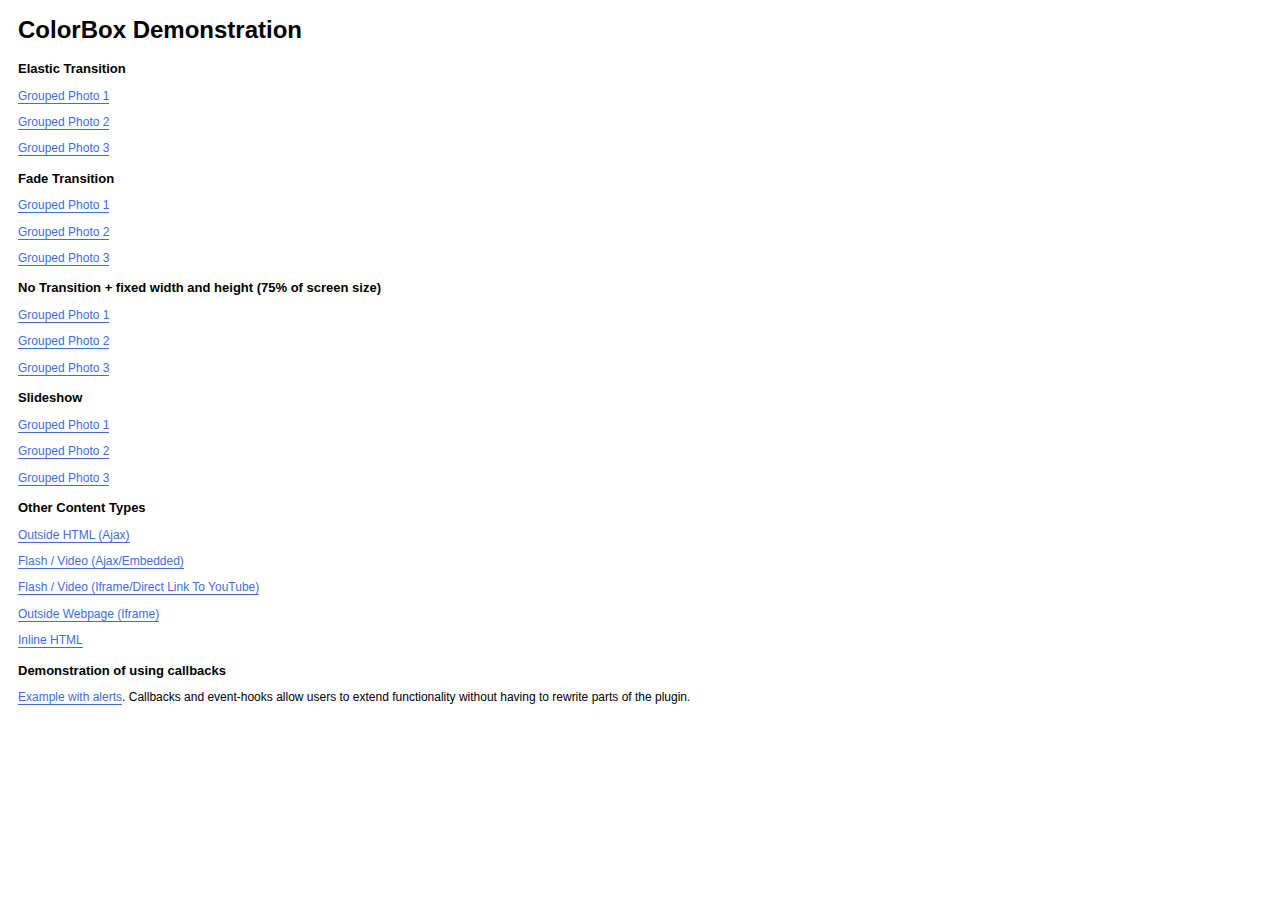
<file: demo3/colorbox/index.html>
<!DOCTYPE html>
<html>
	<head>
		<meta charset='utf-8'/>
		<title>ColorBox Examples</title>
		<style>
			body{font:12px/1.2 Verdana, sans-serif; padding:0 10px;}
			a:link, a:visited{text-decoration:none; color:#416CE5; border-bottom:1px solid #416CE5;}
			h2{font-size:13px; margin:15px 0 0 0;}
		</style>
		<link rel="stylesheet" href="colorbox.css" />
		<script src="https://ajax.googleapis.com/ajax/libs/jquery/1.7.1/jquery.min.js"></script>
		<script src="jquery.colorbox.js"></script>
		<script>
			$(document).ready(function(){
				//Examples of how to assign the ColorBox event to elements
				$(".group1").colorbox({rel:'group1'});
				$(".group2").colorbox({rel:'group2', transition:"fade"});
				$(".group3").colorbox({rel:'group3', transition:"none", width:"75%", height:"75%"});
				$(".group4").colorbox({rel:'group4', slideshow:true});
				$(".ajax").colorbox();
				$(".youtube").colorbox({iframe:true, innerWidth:425, innerHeight:344});
				$(".iframe").colorbox({iframe:true, width:"400px", height:"300px"});
				$(".inline").colorbox({inline:true, width:"50%"});
				$(".callbacks").colorbox({
					onOpen:function(){ alert('onOpen: colorbox is about to open'); },
					onLoad:function(){ alert('onLoad: colorbox has started to load the targeted content'); },
					onComplete:function(){ alert('onComplete: colorbox has displayed the loaded content'); },
					onCleanup:function(){ alert('onCleanup: colorbox has begun the close process'); },
					onClosed:function(){ alert('onClosed: colorbox has completely closed'); }
				});
				
				//Example of preserving a JavaScript event for inline calls.
				$("#click").click(function(){ 
					$('#click').css({"background-color":"#f00", "color":"#fff", "cursor":"inherit"}).text("Open this window again and this message will still be here.");
					return false;
				});
			});
		</script>
	</head>
	<body>
		<h1>ColorBox Demonstration</h1>
		
		<h2>Elastic Transition</h2>
		<p><a class="group1" href="../content/ohoopee1.jpg" title="Me and my grandfather on the Ohoopee.">Grouped Photo 1</a></p>
		<p><a class="group1" href="../content/ohoopee2.jpg" title="On the Ohoopee as a child">Grouped Photo 2</a></p>
		<p><a class="group1" href="../content/ohoopee3.jpg" title="On the Ohoopee as an adult">Grouped Photo 3</a></p>
		
		<h2>Fade Transition</h2>
		<p><a class="group2" href="../content/ohoopee1.jpg" title="Me and my grandfather on the Ohoopee">Grouped Photo 1</a></p>
		<p><a class="group2" href="../content/ohoopee2.jpg" title="On the Ohoopee as a child">Grouped Photo 2</a></p>
		<p><a class="group2" href="../content/ohoopee3.jpg" title="On the Ohoopee as an adult">Grouped Photo 3</a></p>
		
		<h2>No Transition + fixed width and height (75% of screen size)</h2>
		<p><a class="group3" href="../content/ohoopee1.jpg" title="Me and my grandfather on the Ohoopee.">Grouped Photo 1</a></p>
		<p><a class="group3" href="../content/ohoopee2.jpg" title="On the Ohoopee as a child">Grouped Photo 2</a></p>
		<p><a class="group3" href="../content/ohoopee3.jpg" title="On the Ohoopee as an adult">Grouped Photo 3</a></p>
		
		<h2>Slideshow</h2>
		<p><a class="group4"  href="../content/ohoopee1.jpg" title="Me and my grandfather on the Ohoopee.">Grouped Photo 1</a></p>
		<p><a class="group4"  href="../content/ohoopee2.jpg" title="On the Ohoopee as a child">Grouped Photo 2</a></p>
		<p><a class="group4"  href="../content/ohoopee3.jpg" title="On the Ohoopee as an adult">Grouped Photo 3</a></p>
		
		<h2>Other Content Types</h2>
		<p><a class='ajax' href="../content/ajax.html" title="Homer Defined">Outside HTML (Ajax)</a></p>
		<p><a class='ajax' href="../content/flash.html" title="Royksopp: Remind Me">Flash / Video (Ajax/Embedded)</a></p>
		<p><a class='youtube' href="http://www.youtube.com/embed/617ANIA5Rqs?rel=0&amp;wmode=transparent" title="The Knife: We Share Our Mother's Health">Flash / Video (Iframe/Direct Link To YouTube)</a></p>
		<p><a class='iframe' href="http://threadless.com">Outside Webpage (Iframe)</a></p>
		<p><a class='inline' href="#inline_content">Inline HTML</a></p>
		
		<h2>Demonstration of using callbacks</h2>
		<p><a class='callbacks' href="../content/marylou.jpg" title="Marylou on Cumberland Island">Example with alerts</a>. Callbacks and event-hooks allow users to extend functionality without having to rewrite parts of the plugin.</p>
		
		<!-- This contains the hidden content for inline calls -->
		<div style='display:none'>
			<div id='inline_content' style='padding:10px; background:#fff;'>
			<p><strong>This content comes from a hidden element on this page.</strong></p>
			<p>The inline option preserves bound JavaScript events and changes, and it puts the content back where it came from when it is closed.</p>
			<p><a id="click" href="#" style='padding:5px; background:#ccc;'>Click me, it will be preserved!</a></p>
			
			<p><strong>If you try to open a new ColorBox while it is already open, it will update itself with the new content.</strong></p>
			<p>Updating Content Example:<br />
			<a class="ajax" href="../content/flash.html">Click here to load new content</a></p>
			</div>
		</div>
	</body>
</html>
</file>
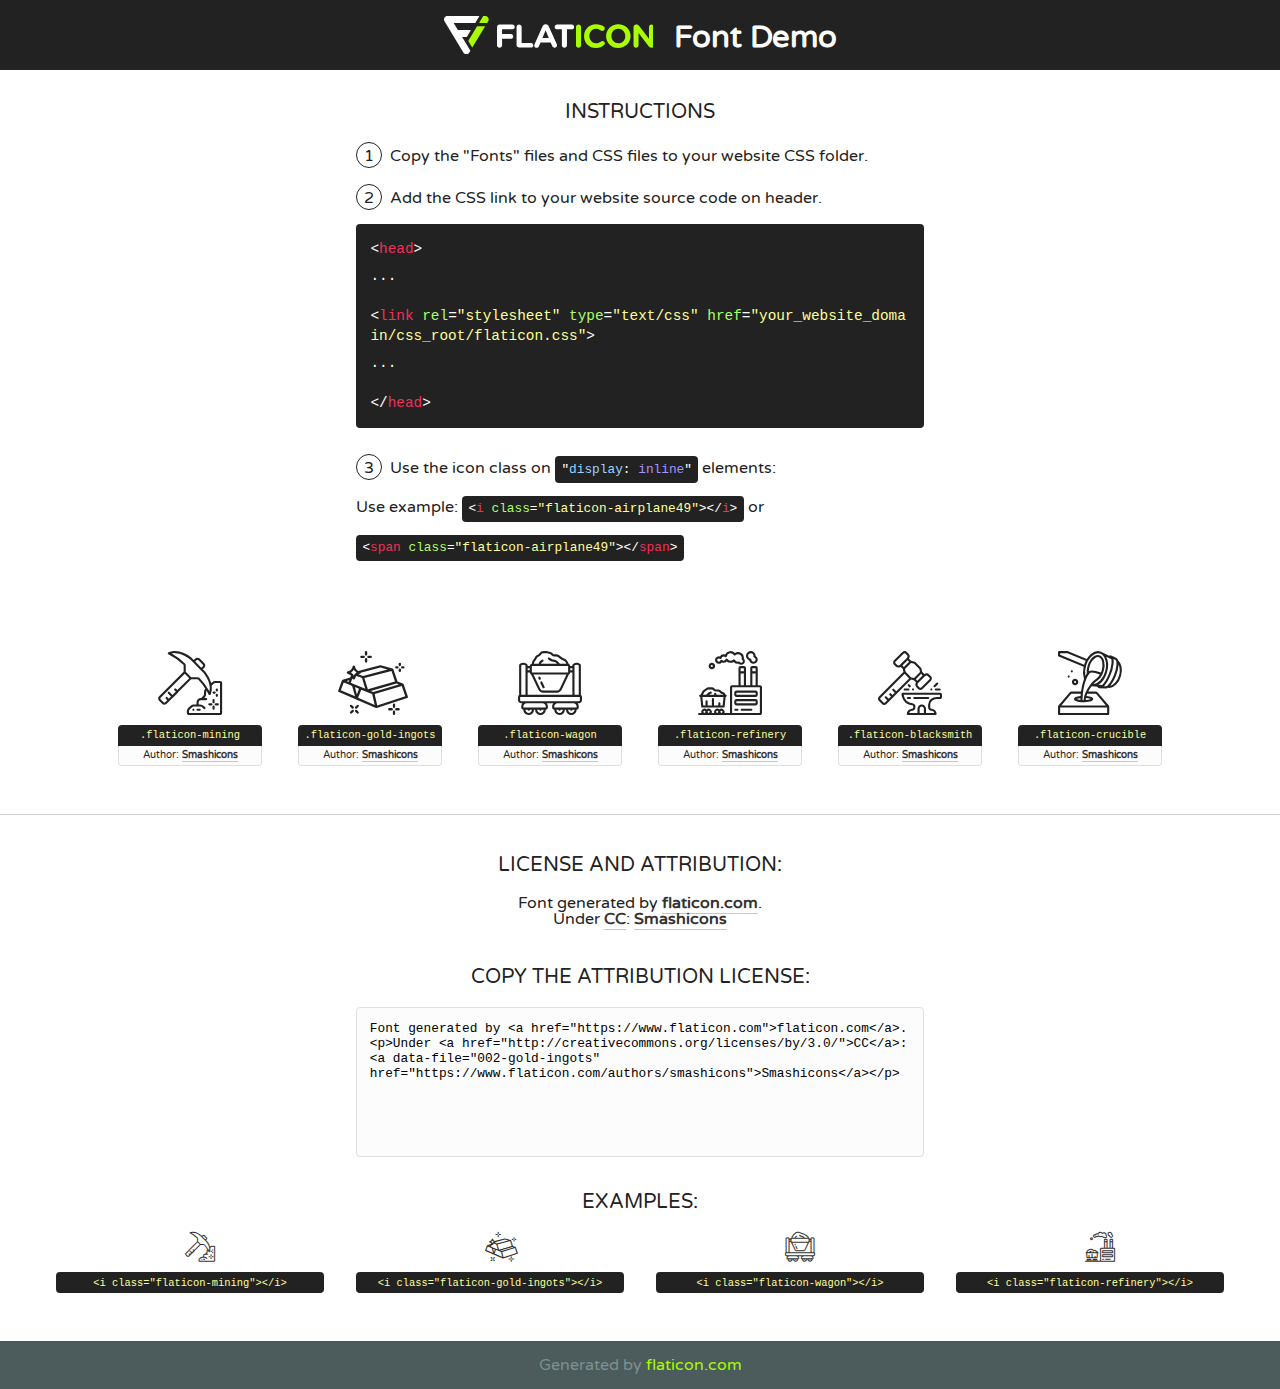
<file: demo3/fonts/flaticon/font/flaticon.html>
<!DOCTYPE html>
<!--
  Flaticon icon font: Flaticon
  Creation date: 09/04/2019 16:17
-->
<html>
<!DOCTYPE html>
<html>

<head>
    <title>Flaticon WebFont</title>
    <link href="http://fonts.googleapis.com/css?family=Varela+Round" rel="stylesheet" type="text/css" />
    <link rel="stylesheet" type="text/css" href="flaticon.css">
    <meta charset="UTF-8">
    <style>
    html, body, div, span, applet, object, iframe,
    h1, h2, h3, h4, h5, h6, p, blockquote, pre,
    a, abbr, acronym, address, big, cite, code,
    del, dfn, em, img, ins, kbd, q, s, samp,
    small, strike, strong, sub, sup, tt, var,
    b, u, i, center,
    dl, dt, dd, ol, ul, li,
    fieldset, form, label, legend,
    table, caption, tbody, tfoot, thead, tr, th, td,
    article, aside, canvas, details, embed, 
    figure, figcaption, footer, header, hgroup, 
    menu, nav, output, ruby, section, summary,
    time, mark, audio, video {
        margin: 0;
        padding: 0;
        border: 0;
        font-size: 100%;
        font: inherit;
        vertical-align: baseline;
    }
    /* HTML5 display-role reset for older browsers */
    article, aside, details, figcaption, figure, 
    footer, header, hgroup, menu, nav, section {
        display: block;
    }
    body {
        line-height: 1;
    }
    ol, ul {
        list-style: none;
    }
    blockquote, q {
        quotes: none;
    }
    blockquote:before, blockquote:after,
    q:before, q:after {
        content: '';
        content: none;
    }
    table {
        border-collapse: collapse;
        border-spacing: 0;
    }
    body {
        font-family: 'Varela Round', Helvetica, Arial, sans-serif;
        font-size: 16px;
        color: #222;
    }
    a {
        color: #333;
        border-bottom: 1px solid #a9fd00;
        font-weight: bold;
        text-decoration: none;
    }
    * {
        -moz-box-sizing: border-box;
        -webkit-box-sizing: border-box;
        box-sizing: border-box;
        margin: 0;
        padding: 0;
    }
    [class^="flaticon-"]:before, [class*=" flaticon-"]:before, [class^="flaticon-"]:after, [class*=" flaticon-"]:after {
        font-family: Flaticon;
        font-size: 30px;
        font-style: normal;
        margin-left: 20px;
        color: #333;
    }
    .wrapper {
        max-width: 600px;
        margin: auto;
        padding: 0 1em;
    }
    .title {
        font-size: 1.25em;
        text-align: center;
        margin-bottom: 1em;
        text-transform: uppercase;
    }
    header {
        text-align: center;
        background-color: #222;
        color: #fff;
        padding: 1em;
    }
    header .logo {
        width: 210px;
        height: 38px;
        display: inline-block;
        vertical-align: middle;
        margin-right: 1em;
        border: none;
    }
    header strong {
        font-size: 1.95em;
        font-weight: bold;
        vertical-align: middle;
        margin-top: 5px;
        display: inline-block;
    }
    .demo {
        margin: 2em auto;
        line-height: 1.25em;
    }
    .demo ul li {
        margin-bottom: 1em;
    }
    .demo ul li .num {
        color: #222;
        border-radius: 20px;
        display: inline-block;
        width: 26px;
        padding: 3px;
        height: 26px;
        text-align: center;
        margin-right: 0.5em;
        border: 1px solid #222;
    }
    .demo ul li code {
        background-color: #222;
        border-radius: 4px;
        padding: 0.25em 0.5em;
        display: inline-block;
        color: #fff;
        font-family: Consolas,Monaco,Lucida Console,Liberation Mono,DejaVu Sans Mono,Bitstream Vera Sans Mono,Courier New, monospace;
        font-weight: lighter;
        margin-top: 1em;
        font-size: 0.8em;
        word-break: break-all;
    }
    .demo ul li code.big {
        padding: 1em;
        font-size: 0.9em;
    }
    .demo ul li code .red {
        color: #EF3159;
    }
    .demo ul li code .green {
        color: #ACFF65;
    }
    .demo ul li code .yellow {
        color: #FFFF99;
    }
    .demo ul li code .blue {
        color: #99D3FF;
    }
    .demo ul li code .purple {
        color: #A295FF;
    }
    .demo ul li code .dots {
        margin-top: 0.5em;
        display: block;
    }
    #glyphs {
        border-bottom: 1px solid #ccc;
        padding: 2em 0;
        text-align: center;
    }
    .glyph {
        display: inline-block;
        width: 9em;
        margin: 1em;
        text-align: center;
        vertical-align: top;
        background: #FFF;
    }
    .glyph .glyph-icon {
        padding: 10px;
        display: block;
        font-family:"Flaticon";
        font-size: 64px;
        line-height: 1;
    }
    .glyph .glyph-icon:before {
        font-size: 64px;
        color: #222;
        margin-left: 0;
    }
    .class-name {
        font-size: 0.65em;
        background-color: #222;
        color: #fff;
        border-radius: 4px 4px 0 0;
        padding: 0.5em;
        color: #FFFF99;
        font-family: Consolas,Monaco,Lucida Console,Liberation Mono,DejaVu Sans Mono,Bitstream Vera Sans Mono,Courier New, monospace;
    }
    .author-name {
        font-size: 0.6em;
        background-color: #fcfcfd;
        border: 1px solid #DEDEE4;
        border-top: 0;
        border-radius: 0 0 4px 4px;
        padding: 0.5em;
    }
    .class-name:last-child {
        font-size: 10px;
        color:#888;
    }
    .class-name:last-child a {
        font-size: 10px;
        color:#555;
    }
    .class-name:last-child a:hover {
        color:#a9fd00;
    }
    .glyph > input {
        display: block;
        width: 100px;
        margin: 5px auto;
        text-align: center;
        font-size: 12px;
        cursor: text;
    }
    .glyph > input.icon-input {
        font-family:"Flaticon";
        font-size: 16px;
        margin-bottom: 10px;
    }
    .attribution .title {
        margin-top: 2em;
    }
    .attribution textarea {
        background-color: #fcfcfd;
        padding: 1em;
        border: none;
        box-shadow: none;
        border: 1px solid #DEDEE4;
        border-radius: 4px;
        resize: none;
        width: 100%;
        height: 150px;
        font-size: 0.8em;
        font-family: Consolas,Monaco,Lucida Console,Liberation Mono,DejaVu Sans Mono,Bitstream Vera Sans Mono,Courier New, monospace;
        -webkit-appearance: none;
    }
    .iconsuse {
        margin: 2em auto;
        text-align: center;
        max-width: 1200px;
    }
    .iconsuse:after {
        content: '';
        display: table;
        clear: both;
    }
    .iconsuse .image {
        float: left;
        width: 25%;
        padding: 0 1em;
    }
    .iconsuse .image p {
        margin-bottom: 1em;
    }
    .iconsuse .image span {
        display: block;
        font-size: 0.65em;
        background-color: #222;
        color: #fff;
        border-radius: 4px;
        padding: 0.5em;
        color: #FFFF99;
        margin-top: 1em;
        font-family: Consolas,Monaco,Lucida Console,Liberation Mono,DejaVu Sans Mono,Bitstream Vera Sans Mono,Courier New, monospace;
    }
    #footer {
        text-align: center;
        background-color: #4C5B5C;
        color: #7c9192;
        padding: 1em;
    }
    #footer a {
        border: none;
        color: #a9fd00;
        font-weight: normal;
    }
    @media (max-width: 960px) {
        .iconsuse .image {
            width: 50%;
        }
    }
    @media (max-width: 560px) {
        .iconsuse .image {
            width: 100%;
        }
    }
    </style>
</head>

<body class="characters-off">

    <header>
        <a href="https://www.flaticon.com" target="_blank" class="logo">
            <svg version="1.1" xmlns="http://www.w3.org/2000/svg" xmlns:xlink="http://www.w3.org/1999/xlink" xmlns:a="http://ns.adobe.com/AdobeSVGViewerExtensions/3.0/" viewBox="0 0 560.875 102.036" enable-background="new 0 0 560.875 102.036" xml:space="preserve">
                <defs>
                </defs>
                <g>
                    <g class="letters">
                        <path fill="#ffffff" d="M141.596,29.675c0-3.777,2.985-6.767,6.764-6.767h34.438c3.426,0,6.15,2.728,6.15,6.15
                        c0,3.43-2.724,6.149-6.15,6.149h-27.674v13.091h23.719c3.429,0,6.151,2.724,6.151,6.15c0,3.43-2.723,6.149-6.151,6.149h-23.719
                        v17.574c0,3.773-2.986,6.761-6.764,6.761c-3.779,0-6.764-2.989-6.764-6.761V29.675z"></path>
                        <path fill="#ffffff" d="M193.844,29.149c0-3.781,2.985-6.767,6.764-6.767c3.776,0,6.763,2.985,6.763,6.767v42.957h25.039
                        c3.426,0,6.149,2.726,6.149,6.153c0,3.425-2.723,6.15-6.149,6.15h-31.802c-3.779,0-6.764-2.986-6.764-6.768V29.149z"></path>
                        <path fill="#ffffff" d="M241.891,75.71l21.438-48.407c1.492-3.341,4.215-5.357,7.906-5.357h0.792
                        c3.686,0,6.323,2.017,7.815,5.357l21.439,48.407c0.436,0.967,0.701,1.845,0.701,2.723c0,3.602-2.809,6.501-6.414,6.501
                        c-3.161,0-5.269-1.845-6.499-4.655l-4.132-9.661h-27.059l-4.301,10.102c-1.144,2.631-3.426,4.214-6.237,4.214
                        c-3.517,0-6.24-2.81-6.24-6.325C241.1,77.64,241.451,76.677,241.891,75.71z M279.932,58.666l-8.521-20.297l-8.526,20.297H279.932
                        z"></path>
                        <path fill="#ffffff" d="M314.864,35.387H301.86c-3.429,0-6.239-2.813-6.239-6.238c0-3.429,2.811-6.24,6.239-6.24h39.533
                        c3.426,0,6.237,2.811,6.237,6.24c0,3.425-2.811,6.238-6.237,6.238h-13.001v42.785c0,3.773-2.99,6.761-6.764,6.761
                        c-3.779,0-6.764-2.989-6.764-6.761V35.387z"></path>
                        <path fill="#A9FD00" d="M352.615,29.149c0-3.781,2.985-6.767,6.767-6.767c3.774,0,6.761,2.985,6.761,6.767v49.024
                        c0,3.773-2.987,6.761-6.761,6.761c-3.781,0-6.767-2.989-6.767-6.761V29.149z"></path>
                        <path fill="#A9FD00" d="M374.132,53.836v-0.179c0-17.481,13.178-31.801,32.065-31.801c9.22,0,15.459,2.458,20.557,6.238
                        c1.402,1.054,2.637,2.985,2.637,5.357c0,3.692-2.985,6.59-6.681,6.59c-1.845,0-3.071-0.702-4.044-1.319
                        c-3.776-2.813-7.729-4.393-12.562-4.393c-10.364,0-17.831,8.611-17.831,19.154v0.173c0,10.542,7.291,19.329,17.831,19.329
                        c5.715,0,9.492-1.756,13.359-4.834c1.049-0.874,2.458-1.491,4.039-1.491c3.429,0,6.325,2.813,6.325,6.236
                        c0,2.106-1.056,3.78-2.282,4.834c-5.539,4.834-12.036,7.733-21.878,7.733C387.572,85.464,374.132,71.493,374.132,53.836z"></path>
                        <path fill="#A9FD00" d="M433.009,53.836v-0.179c0-17.481,13.79-31.801,32.766-31.801c18.981,0,32.592,14.143,32.592,31.628v0.173
                        c0,17.483-13.785,31.807-32.769,31.807C446.625,85.464,433.009,71.32,433.009,53.836z M484.224,53.836v-0.179
                        c0-10.539-7.725-19.326-18.626-19.326c-10.893,0-18.449,8.611-18.449,19.154v0.173c0,10.542,7.73,19.329,18.626,19.329
                        C476.676,72.986,484.224,64.378,484.224,53.836z"></path>
                        <path fill="#A9FD00" d="M506.233,29.321c0-3.774,2.99-6.763,6.767-6.763h1.401c3.252,0,5.183,1.583,7.029,3.953l26.093,34.265
                        V29.059c0-3.692,2.99-6.677,6.681-6.677c3.683,0,6.671,2.985,6.671,6.677v48.934c0,3.78-2.987,6.765-6.764,6.765h-0.436
                        c-3.257,0-5.188-1.581-7.034-3.953l-27.056-35.492v32.944c0,3.687-2.985,6.676-6.678,6.676c-3.683,0-6.673-2.989-6.673-6.676
                        V29.321z"></path>
                    </g>
                    <g class="insignia">
                        <path fill="#ffffff" d="M48.372,56.137h12.517l11.156-18.537H37.186L25.688,18.539h57.825L94.668,0H9.271
                        C5.925,0,2.842,1.801,1.198,4.716c-1.644,2.907-1.593,6.482,0.134,9.343l50.38,83.501c1.678,2.781,4.689,4.476,7.938,4.476
                        c3.246,0,6.257-1.695,7.935-4.476l2.898-4.804L48.372,56.137z"></path>
                        <g class="i">
                            <path fill="#A9FD00" d="M93.575,18.539h0.031v0.004l21.652,0.004l2.705-4.488c1.727-2.861,1.778-6.436,0.133-9.343
                            C116.454,1.801,113.371,0,110.026,0h-5.294L93.575,18.539z"></path>
                            <polygon fill="#A9FD00" points="88.291,27.356 64.725,66.486 75.519,84.404 109.942,27.356"></polygon>
                        </g>
                    </g>
                </g>
            </svg>
        </a>
        <strong>Font Demo</strong>
    </header>


    <section class="demo wrapper">

        <p class="title">Instructions</p>

        <ul>
            <li>
                <span class="num">1</span>Copy the "Fonts" files and CSS files to your website CSS folder.
            </li>
            <li>
                <span class="num">2</span>Add the CSS link to your website source code on header.
                <code class="big">
                    &lt;<span class="red">head</span>&gt;
                    <br/><span class="dots">...</span>
                    <br/>&lt;<span class="red">link</span> <span class="green">rel</span>=<span class="yellow">"stylesheet"</span> <span class="green">type</span>=<span class="yellow">"text/css"</span> <span class="green">href</span>=<span class="yellow">"your_website_domain/css_root/flaticon.css"</span>&gt;
                    <br/><span class="dots">...</span>
                    <br/>&lt;/<span class="red">head</span>&gt;
                </code>
            </li>

            <li>
                <p>
                    <span class="num">3</span>Use the icon class on <code>"<span class="blue">display</span>:<span class="purple"> inline</span>"</code> elements:
                    <br />
                    Use example: <code>&lt;<span class="red">i</span> <span class="green">class</span>=<span class="yellow">&quot;flaticon-airplane49&quot;</span>&gt;&lt;/<span class="red">i</span>&gt;</code> or <code>&lt;<span class="red">span</span> <span class="green">class</span>=<span class="yellow">&quot;flaticon-airplane49&quot;</span>&gt;&lt;/<span class="red">span</span>&gt;</code>
            </li>
        </ul>

    </section>




   <section id="glyphs">          
    
      
        <div class="glyph"><div class="glyph-icon flaticon-mining"></div>
            <div class="class-name">.flaticon-mining</div>
            <div class="author-name">Author: <a data-file="001-mining" href="https://www.flaticon.com/authors/smashicons">Smashicons</a> </div> 
        </div>        
        
        <div class="glyph"><div class="glyph-icon flaticon-gold-ingots"></div>
            <div class="class-name">.flaticon-gold-ingots</div>
            <div class="author-name">Author: <a data-file="002-gold-ingots" href="https://www.flaticon.com/authors/smashicons">Smashicons</a> </div> 
        </div>        
        
        <div class="glyph"><div class="glyph-icon flaticon-wagon"></div>
            <div class="class-name">.flaticon-wagon</div>
            <div class="author-name">Author: <a data-file="003-wagon" href="https://www.flaticon.com/authors/smashicons">Smashicons</a> </div> 
        </div>        
        
        <div class="glyph"><div class="glyph-icon flaticon-refinery"></div>
            <div class="class-name">.flaticon-refinery</div>
            <div class="author-name">Author: <a data-file="004-refinery" href="https://www.flaticon.com/authors/smashicons">Smashicons</a> </div> 
        </div>        
        
        <div class="glyph"><div class="glyph-icon flaticon-blacksmith"></div>
            <div class="class-name">.flaticon-blacksmith</div>
            <div class="author-name">Author: <a data-file="005-blacksmith" href="https://www.flaticon.com/authors/smashicons">Smashicons</a> </div> 
        </div>        
        
        <div class="glyph"><div class="glyph-icon flaticon-crucible"></div>
            <div class="class-name">.flaticon-crucible</div>
            <div class="author-name">Author: <a data-file="006-crucible" href="https://www.flaticon.com/authors/smashicons">Smashicons</a> </div> 
        </div>        
        

    </section>



    <section class="attribution wrapper"   style="text-align:center;">

      <div class="title">License and attribution:</div><div class="attrDiv">Font generated by <a href="https://www.flaticon.com">flaticon.com</a>. <div><p>Under <a href="http://creativecommons.org/licenses/by/3.0/">CC</a>: <a data-file="002-gold-ingots" href="https://www.flaticon.com/authors/smashicons">Smashicons</a></p>  </div>
      </div>
      <div class="title">Copy the Attribution License:</div>

    <textarea onclick="this.focus();this.select();">Font generated by &lt;a href=&quot;https://www.flaticon.com&quot;&gt;flaticon.com&lt;/a&gt;. <p>Under <a href="http://creativecommons.org/licenses/by/3.0/">CC</a>: <a data-file="002-gold-ingots" href="https://www.flaticon.com/authors/smashicons">Smashicons</a></p>  
     </textarea>

    </section>

    <section class="iconsuse">

          <div class="title">Examples:</div>            
             
            <div class="image">
                <p>
                    <i class="glyph-icon flaticon-mining"></i> 
                    <span>&lt;i class=&quot;flaticon-mining&quot;&gt;&lt;/i&gt;</span>
                </p>
            </div>
            
            <div class="image">
                <p>
                    <i class="glyph-icon flaticon-gold-ingots"></i> 
                    <span>&lt;i class=&quot;flaticon-gold-ingots&quot;&gt;&lt;/i&gt;</span>
                </p>
            </div>
            
            <div class="image">
                <p>
                    <i class="glyph-icon flaticon-wagon"></i> 
                    <span>&lt;i class=&quot;flaticon-wagon&quot;&gt;&lt;/i&gt;</span>
                </p>
            </div>
            
            <div class="image">
                <p>
                    <i class="glyph-icon flaticon-refinery"></i> 
                    <span>&lt;i class=&quot;flaticon-refinery&quot;&gt;&lt;/i&gt;</span>
                </p>
            </div>
                       
        </div>
                            
    </section>

<div id="footer">
    <div>Generated by <a href="https://www.flaticon.com">flaticon.com</a>
    </div>
</div>



</body>
</html>
</file>
<file: demo3/colorbox/colorbox.css>
/*
    ColorBox Core Style:
    The following CSS is consistent between example themes and should not be altered.
*/
#colorbox, #cboxOverlay, #cboxWrapper{position:absolute; top:0; left:0; z-index:9999; overflow:hidden;}
#cboxOverlay{position:fixed; width:100%; height:100%;}
#cboxMiddleLeft, #cboxBottomLeft{clear:left;}
#cboxContent{position:relative;}
#cboxLoadedContent{overflow:auto;}
#cboxTitle{margin:0;}
#cboxLoadingOverlay, #cboxLoadingGraphic{position:absolute; top:0; left:0; width:100%; height:100%;}
#cboxPrevious, #cboxNext, #cboxClose, #cboxSlideshow{cursor:pointer;}
.cboxPhoto{float:left; margin:auto; border:0; display:block; max-width:none;}
.cboxIframe{width:100%; height:100%; display:block; border:0;}
#colorbox, #cboxContent, #cboxLoadedContent{box-sizing:content-box;}

/* 
    User Style:
    Change the following styles to modify the appearance of ColorBox.  They are
    ordered & tabbed in a way that represents the nesting of the generated HTML.
*/
#cboxOverlay{background:#fff;}
#colorbox{}
    #cboxContent{margin-top:32px; overflow:visible;}
        .cboxIframe{background:#fff;}
        #cboxError{padding:50px; border:1px solid #ccc;}
        #cboxLoadedContent{background:#000; padding:1px;}
        #cboxLoadingGraphic{background:url(images2/loading.gif) no-repeat center center;}
        #cboxLoadingOverlay{background:#000;}
        #cboxTitle{position:absolute; top:-22px; left:0; color:#000;}
        #cboxCurrent{position:absolute; top:-22px; right:205px; text-indent:-9999px;}
        #cboxSlideshow, #cboxPrevious, #cboxNext, #cboxClose{text-indent:-9999px; width:20px; height:20px; position:absolute; top:-20px; background:url(images2/controls.png) no-repeat 0 0;}
        #cboxPrevious{background-position:0px 0px; right:44px;}
        #cboxPrevious:hover{background-position:0px -25px;}
        #cboxNext{background-position:-25px 0px; right:22px;}
        #cboxNext:hover{background-position:-25px -25px;}
        #cboxClose{background-position:-50px 0px; right:0;}
        #cboxClose:hover{background-position:-50px -25px;}
        .cboxSlideshow_on #cboxPrevious, .cboxSlideshow_off #cboxPrevious{right:66px;}
        .cboxSlideshow_on #cboxSlideshow{background-position:-75px -25px; right:44px;}
        .cboxSlideshow_on #cboxSlideshow:hover{background-position:-100px -25px;}
        .cboxSlideshow_off #cboxSlideshow{background-position:-100px 0px; right:44px;}
        .cboxSlideshow_off #cboxSlideshow:hover{background-position:-75px -25px;}
</file>
<file: demo3/fonts/flaticon/font/flaticon.css>
/*
  	Flaticon icon font: Flaticon
  	Creation date: 09/04/2019 16:17
  	*/

@font-face {
  font-family: "Flaticon";
  src: url("./Flaticon.eot");
  src: url("./Flaticon.eot?#iefix") format("embedded-opentype"),
       url("./Flaticon.woff2") format("woff2"),
       url("./Flaticon.woff") format("woff"),
       url("./Flaticon.ttf") format("truetype"),
       url("./Flaticon.svg#Flaticon") format("svg");
  font-weight: normal;
  font-style: normal;
}

@media screen and (-webkit-min-device-pixel-ratio:0) {
  @font-face {
    font-family: "Flaticon";
    src: url("./Flaticon.svg#Flaticon") format("svg");
  }
}

[class^="flaticon-"]:before, [class*=" flaticon-"]:before,
[class^="flaticon-"]:after, [class*=" flaticon-"]:after {   
  font-family: Flaticon;
        font-style: normal;
  font-weight: normal;
  font-variant: normal;
  text-transform: none;
  line-height: 1;

  /* Better Font Rendering =========== */
  -webkit-font-smoothing: antialiased;
  -moz-osx-font-smoothing: grayscale;
}

.flaticon-mining:before { content: "\f100"; }
.flaticon-gold-ingots:before { content: "\f101"; }
.flaticon-wagon:before { content: "\f102"; }
.flaticon-refinery:before { content: "\f103"; }
.flaticon-blacksmith:before { content: "\f104"; }
.flaticon-crucible:before { content: "\f105"; }
</file>
